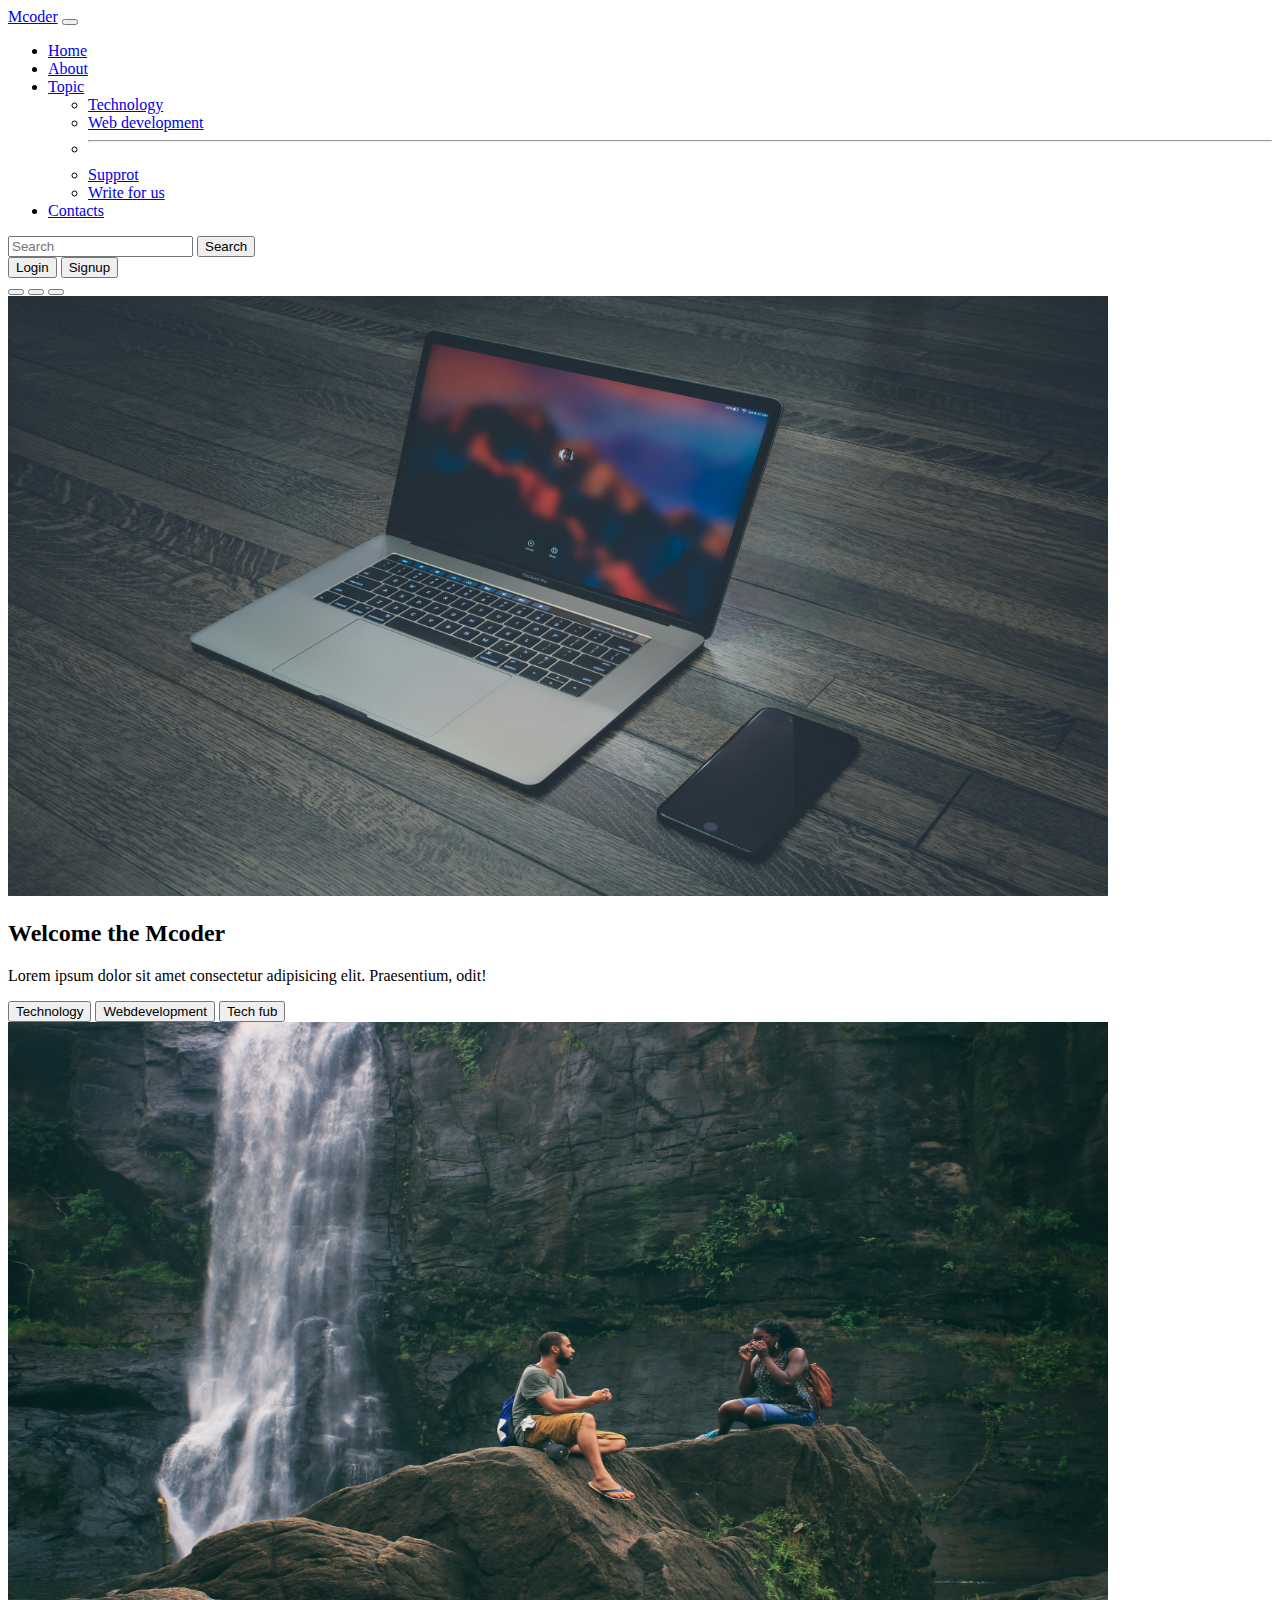
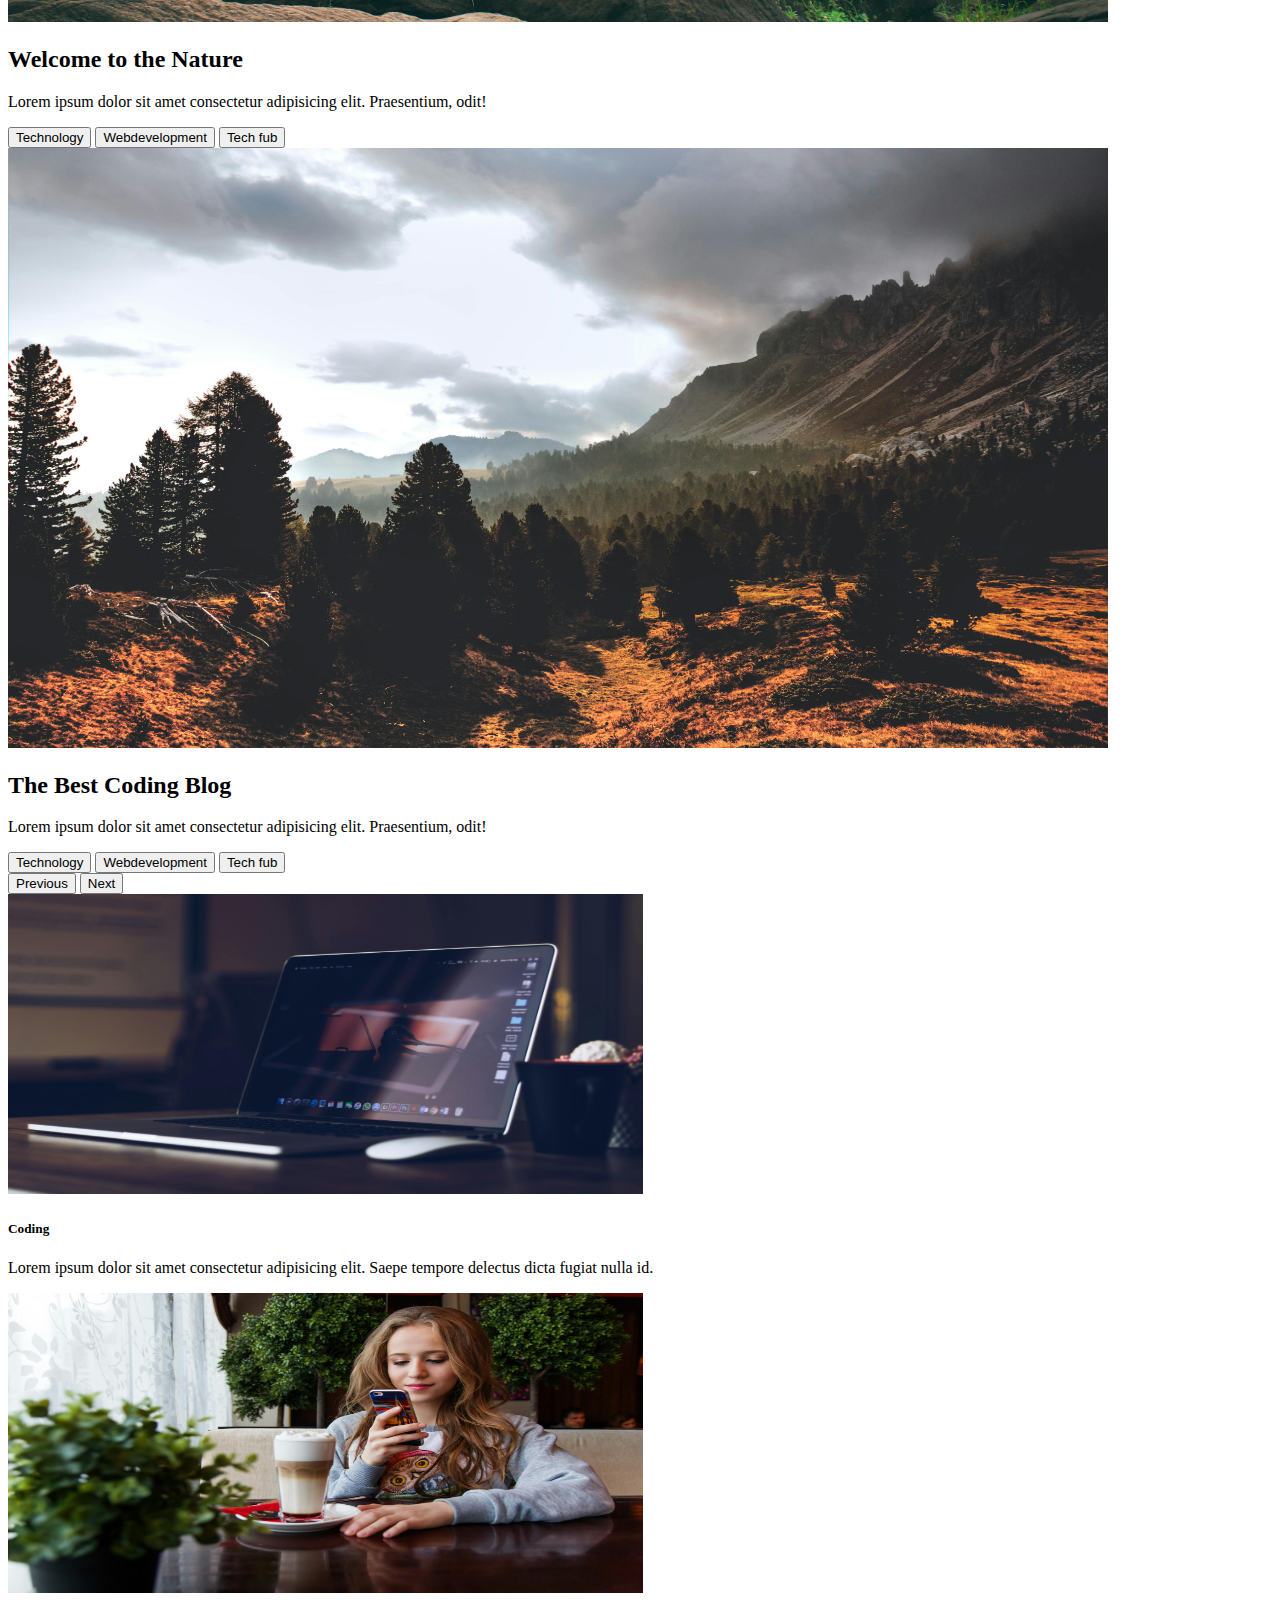
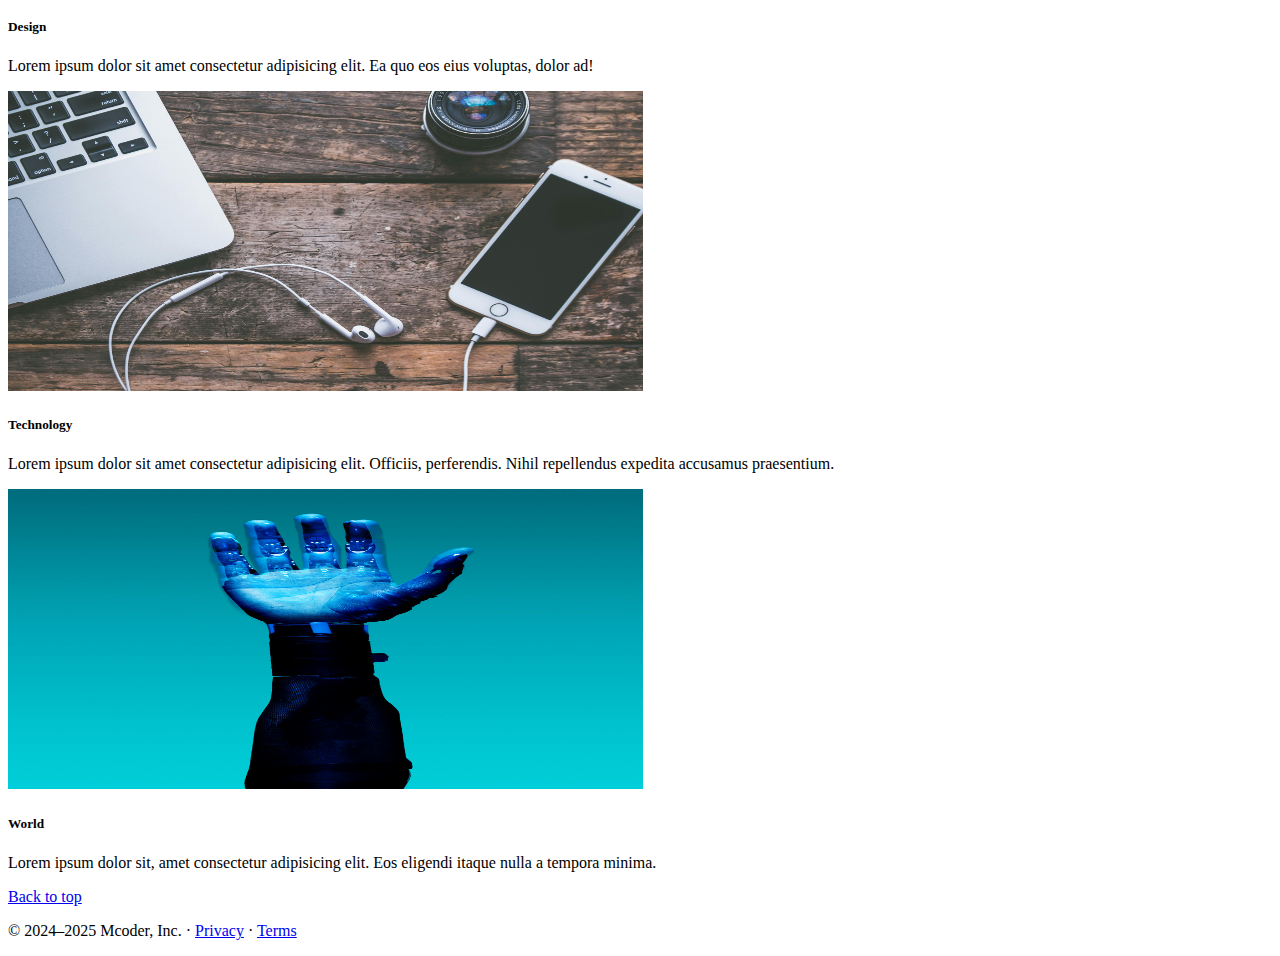
<file: index.html>
<!doctype html>
<html lang="en">

<head>
    <!-- Required meta tags -->
    <meta charset="utf-8">
    <meta name="viewport" content="width=device-width, initial-scale=1">

    <!-- Bootstrap CSS -->
    <link href="https://cdn.jsdelivr.net/npm/bootstrap@5.0.2/dist/css/bootstrap.min.css" rel="stylesheet"
        integrity="sha384-EVSTQN3/azprG1Anm3QDgpJLIm9Nao0Yz1ztcQTwFspd3yD65VohhpuuCOmLASjC" crossorigin="anonymous">

    <title>Coder</title>
    <link rel="stylesheet" href="style.css">
</head>

<body>
    <nav class="navbar navbar-expand-lg navbar-dark bg-dark navbar sticky-top">
        <div class="container-fluid">
            <a class="navbar-brand" href="#">Mcoder</a>
            <button class="navbar-toggler" type="button" data-bs-toggle="collapse"
                data-bs-target="#navbarSupportedContent" aria-controls="navbarSupportedContent" aria-expanded="false"
                aria-label="Toggle navigation">
                <span class="navbar-toggler-icon"></span>
            </button>
            <div class="collapse navbar-collapse" id="navbarSupportedContent">
                <ul class="navbar-nav me-auto mb-2 mb-lg-0">
                    <li class="nav-item">
                        <a class="nav-link active" aria-current="page" href="index.html">Home</a>
                    </li>
                    <li class="nav-item">
                        <a class="nav-link" href="about.html">About</a>
                    </li>
                    <li class="nav-item dropdown">
                        <a class="nav-link dropdown-toggle" href="#" id="navbarDropdown" role="button"
                            data-bs-toggle="dropdown" aria-expanded="false">
                            Topic
                        </a>
                        <ul class="dropdown-menu" aria-labelledby="navbarDropdown">
                            <li><a class="dropdown-item" href="#">Technology</a></li>
                            <li><a class="dropdown-item" href="#">Web development</a></li>
                            <li>
                                <hr class="dropdown-divider">
                            </li>
                            <li><a class="dropdown-item" href="#">Supprot</a></li>
                            <li><a class="dropdown-item" href="#">Write for us</a></li>
                        </ul>
                    </li>
                    <li class="nav-item">
                        <a class="nav-link" href="contacts.html" tabindex="-1" aria-disabled="true">Contacts</a>
                    </li>
                </ul>
                <form class="d-flex">
                    <input class="form-control me-2" type="search" placeholder="Search" aria-label="Search">
                    <button class="btn btn-outline-primary" type="submit">Search</button>
                </form>
                <div class="mx-2">
                    <button class="btn btn-danger">Login</button>
                    <button class="btn btn-danger">Signup</button>
                </div>
            </div>
        </div>
    </nav>
    <div id="carouselExampleCaptions" class="carousel slide carousel-fade" data-bs-ride="carousel"
        data-bs-interval="3000">
        <div class="carousel-indicators">
            <button type="button" data-bs-target="#carouselExampleCaptions" data-bs-slide-to="0" class="active"
                aria-current="true" aria-label="Slide 1"></button>
            <button type="button" data-bs-target="#carouselExampleCaptions" data-bs-slide-to="1"
                aria-label="Slide 2"></button>
            <button type="button" data-bs-target="#carouselExampleCaptions" data-bs-slide-to="2"
                aria-label="Slide 3"></button>
        </div>
        <div class="carousel-inner">
            <div class="carousel-item active">
                <img src="1.jpg" class="d-block w-100 img" alt="..">
                <div class="carousel-caption ">
                    <h2>Welcome the Mcoder</h2>
                    <p>Lorem ipsum dolor sit amet consectetur adipisicing elit. Praesentium, odit!</p>
                    <button class="btn btn-danger">Technology</button>
                    <button class="btn btn-primary">Webdevelopment</button>
                    <button class="btn btn-success">Tech fub</button>
                </div>
            </div>
            <div class="carousel-item">
                <img src="2.jpg" class="d-block w-100 img" alt="...">
                <div class="carousel-caption ">
                    <h2>Welcome to the Nature</h2>
                    <p>Lorem ipsum dolor sit amet consectetur adipisicing elit. Praesentium, odit!</p>
                    <button class="btn btn-danger">Technology</button>
                    <button class="btn btn-primary">Webdevelopment</button>
                    <button class="btn btn-success">Tech fub</button>
                </div>
            </div>
            <div class="carousel-item">
                <img src="3.jpg" class="d-block w-100 img" alt="...">
                <div class="carousel-caption ">
                    <h2>The Best Coding Blog</h2>
                    <p>Lorem ipsum dolor sit amet consectetur adipisicing elit. Praesentium, odit!</p>
                    <button class="btn btn-danger">Technology</button>
                    <button class="btn btn-primary">Webdevelopment</button>
                    <button class="btn btn-success">Tech fub</button>
                </div>
            </div>
        </div>
        <button class="carousel-control-prev" type="button" data-bs-target="#carouselExampleCaptions"
            data-bs-slide="prev">
            <span class="carousel-control-prev-icon" aria-hidden="true"></span>
            <span class="visually-hidden">Previous</span>
        </button>
        <button class="carousel-control-next" type="button" data-bs-target="#carouselExampleCaptions"
            data-bs-slide="next">
            <span class="carousel-control-next-icon" aria-hidden="true"></span>
            <span class="visually-hidden">Next</span>
        </button>
    </div>
    <div class="container my-4">
        <div class="row row-cols-1 row-cols-md-2 g-4">
            <div class="col">
                <div class="card">
                    <img src="4.jpg" class="card-img-top img-fluid" alt="...">
                    <div class="card-body">
                        <h5 class="card-title text-warning">Coding</h5>
                        <p class="card-text">Lorem ipsum dolor sit amet consectetur adipisicing elit. Saepe tempore
                            delectus dicta fugiat nulla id.</p>
                    </div>
                </div>
            </div>
            <div class="col">
                <div class="card">
                    <img src="5.jpg" class="card-img-top img-fluid" alt="...">
                    <div class="card-body">
                        <h5 class="card-title text-success">Design</h5>
                        <p class="card-text">Lorem ipsum dolor sit amet consectetur adipisicing elit. Ea quo eos eius
                            voluptas, dolor ad!</p>
                    </div>
                </div>
            </div>
            <div class="col">
                <div class="card">
                    <img src="6.jpg" class="card-img-top img-fluid" alt="...">
                    <div class="card-body">
                        <h5 class="card-title text-primary">Technology</h5>
                        <p class="card-text">Lorem ipsum dolor sit amet consectetur adipisicing elit. Officiis,
                            perferendis. Nihil repellendus expedita accusamus praesentium.</p>
                    </div>
                </div>
            </div>
            <div class="col">
                <div class="card">
                    <img src="7.jpg" class="card-img-top img-fluid" alt="...">
                    <div class="card-body">
                        <h5 class="card-title text-danger">World</h5>
                        <p class="card-text">Lorem ipsum dolor sit, amet consectetur adipisicing elit. Eos eligendi
                            itaque nulla a tempora minima.</p>
                    </div>
                </div>
            </div>
        </div>
    </div>

    <footer class="container"></footer>
    <p class="float-end"><a href="#">Back to top</a></p>
    <p>© 2024–2025 Mcoder, Inc. · <a href="#">Privacy</a> · <a href="#">Terms</a></p>
    </footer>
    <!-- Optional JavaScript; choose one of the two! -->

    <!-- Option 1: Bootstrap Bundle with Popper -->
    <script src="https://cdn.jsdelivr.net/npm/bootstrap@5.0.2/dist/js/bootstrap.bundle.min.js"
        integrity="sha384-MrcW6ZMFYlzcLA8Nl+NtUVF0sA7MsXsP1UyJoMp4YLEuNSfAP+JcXn/tWtIaxVXM"
        crossorigin="anonymous"></script>

    <!-- Option 2: Separate Popper and Bootstrap JS -->
    <!--
    <script src="https://cdn.jsdelivr.net/npm/@popperjs/core@2.9.2/dist/umd/popper.min.js" integrity="sha384-IQsoLXl5PILFhosVNubq5LC7Qb9DXgDA9i+tQ8Zj3iwWAwPtgFTxbJ8NT4GN1R8p" crossorigin="anonymous"></script>
    <script src="https://cdn.jsdelivr.net/npm/bootstrap@5.0.2/dist/js/bootstrap.min.js" integrity="sha384-cVKIPhGWiC2Al4u+LWgxfKTRIcfu0JTxR+EQDz/bgldoEyl4H0zUF0QKbrJ0EcQF" crossorigin="anonymous"></script>
    -->
</body>

</html>
</file>
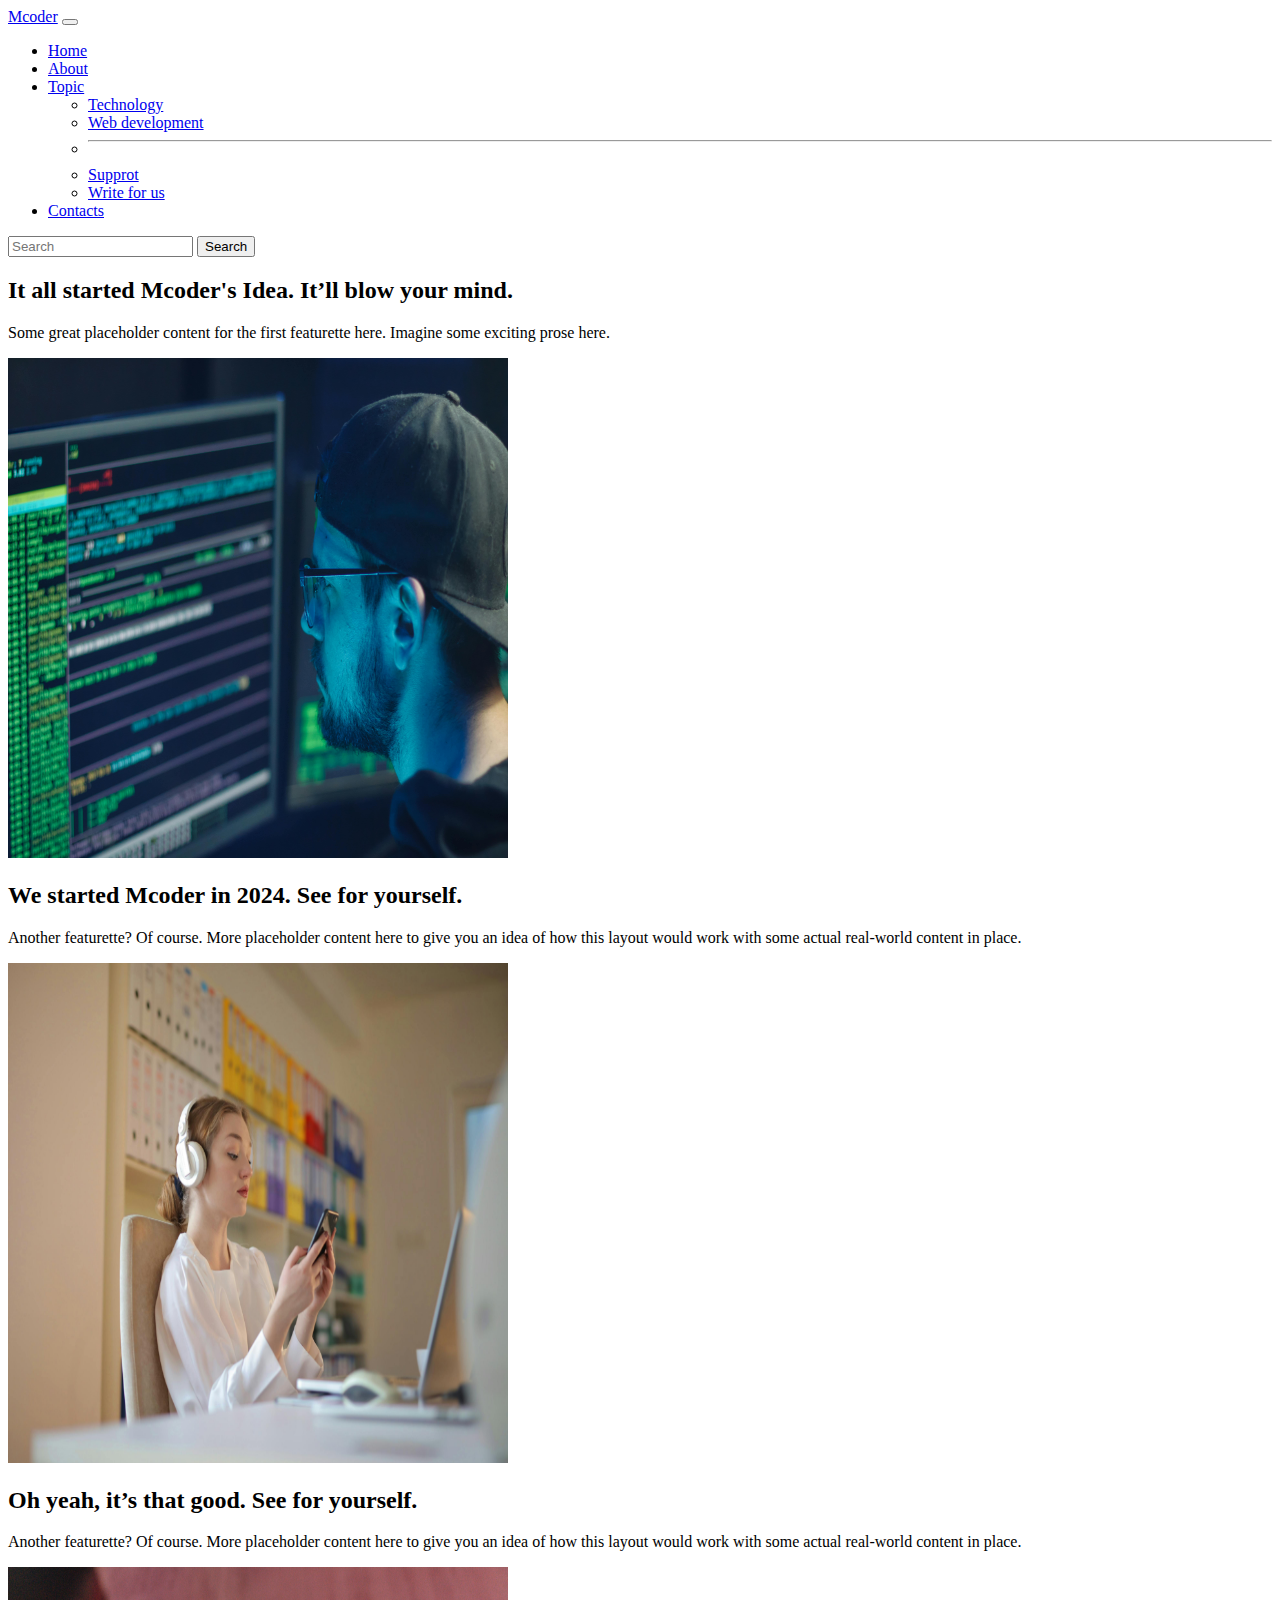
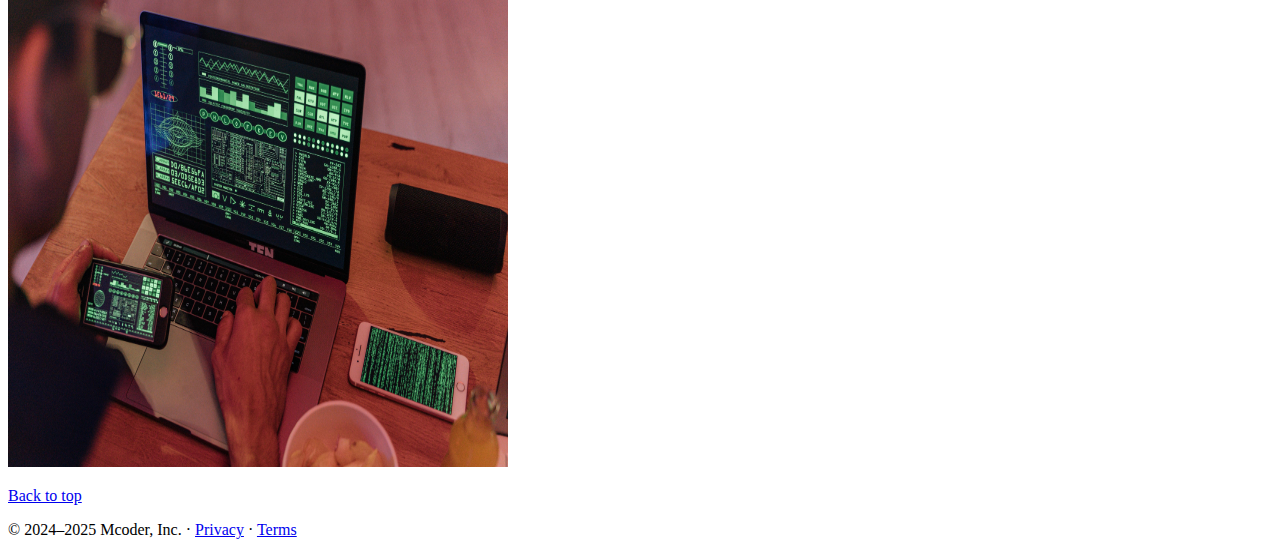
<file: about.html>
<!doctype html>
<html lang="en">

<head>
    <!-- Required meta tags -->
    <meta charset="utf-8">
    <meta name="viewport" content="width=device-width, initial-scale=1">

    <!-- Bootstrap CSS -->
    <link href="https://cdn.jsdelivr.net/npm/bootstrap@5.0.2/dist/css/bootstrap.min.css" rel="stylesheet"
        integrity="sha384-EVSTQN3/azprG1Anm3QDgpJLIm9Nao0Yz1ztcQTwFspd3yD65VohhpuuCOmLASjC" crossorigin="anonymous">

    <title>Coder</title>
    <link rel="stylesheet" href="style.css">
</head>

<body>
    <nav class="navbar navbar-expand-lg navbar-dark bg-dark  sticky-top">
        <div class="container-fluid">
            <a class="navbar-brand" href="#">Mcoder</a>
            <button class="navbar-toggler" type="button" data-bs-toggle="collapse"
                data-bs-target="#navbarSupportedContent" aria-controls="navbarSupportedContent" aria-expanded="false"
                aria-label="Toggle navigation">
                <span class="navbar-toggler-icon"></span>
            </button>
            <div class="collapse navbar-collapse" id="navbarSupportedContent">
                <ul class="navbar-nav me-auto mb-2 mb-lg-0">
                    <li class="nav-item">
                        <a class="nav-link" aria-current="page" href="index.html">Home</a>
                    </li>
                    <li class="nav-item active">
                        <a class="nav-link" href="about.html">About</a>
                    </li>
                    <li class="nav-item dropdown">
                        <a class="nav-link dropdown-toggle" href="#" id="navbarDropdown" role="button"
                            data-bs-toggle="dropdown" aria-expanded="false">
                            Topic
                        </a>
                        <ul class="dropdown-menu" aria-labelledby="navbarDropdown">
                            <li><a class="dropdown-item" href="#">Technology</a></li>
                            <li><a class="dropdown-item" href="#">Web development</a></li>
                            <li>
                                <hr class="dropdown-divider">
                            </li>
                            <li><a class="dropdown-item" href="#">Supprot</a></li>
                            <li><a class="dropdown-item" href="#">Write for us</a></li>
                        </ul>
                    </li>
                    <li class="nav-item">
                        <a class="nav-link" href="contacts.html" tabindex="-1" aria-disabled="true">Contacts</a>
                    </li>
                </ul>
                <form class="d-flex">
                    <input class="form-control me-2" type="search" placeholder="Search" aria-label="Search">
                    <button class="btn btn-outline-success" type="submit">Search</button>
                </form>
            </div>
        </div>
    </nav>
    <div class="container my-4">
        <div class="row featurette d-flex justify-content-center align-items-center ">
            <div class="col-md-7">
                <h2 class="featurette-heading">It all started Mcoder's Idea. <span class="text-muted">It’ll blow your
                        mind.</span></h2>
                <p class="lead">Some great placeholder content for the first featurette here. Imagine some exciting
                    prose here.</p>
            </div>
            <div class="col-md-5">
                <img class="bd-placeholder-img bd-placeholder-img-lg featurette-image img-fluid mx-auto" width="500"
                    height="500" src="8.jpg" alt="">
            </div>
        </div>
        <div class="row featurette">
            <div class="col-md-7 order-md-2">
                <h2 class="featurette-heading">We started Mcoder in 2024. <span class="text-muted">See for
                        yourself.</span></h2>
                <p class="lead">Another featurette? Of course. More placeholder content here to give you an idea of how
                    this layout would work with some actual real-world content in place.</p>
            </div>
            <div class="col-md-5 order-md-1">
                <img class="bd-placeholder-img bd-placeholder-img-lg featurette-image img-fluid mx-auto" width="500"
                    height="500" src="9.jpg" alt="">

            </div>
        </div>
        <div class="row featurette">
            <div class="col-md-7 order-md-1">
                <h2 class="featurette-heading">Oh yeah, it’s that good. <span class="text-muted">See for
                        yourself.</span></h2>
                <p class="lead">Another featurette? Of course. More placeholder content here to give you an idea of how
                    this layout would work with some actual real-world content in place.</p>
            </div>
            <div class="col-md-5 order-md-1">
                <img class="bd-placeholder-img bd-placeholder-img-lg featurette-image img-fluid mx-auto" width="500"
                    height="500" src="10.jpg" alt="">

            </div>
        </div>


    </div>
    <footer class="container">
        <p class="float-end"><a href="#">Back to top</a></p>
        <p>© 2024–2025 Mcoder, Inc. · <a href="#">Privacy</a> · <a href="#">Terms</a></p>
    </footer>
    <!-- Optional JavaScript; choose one of the two! -->

    <!-- Option 1: Bootstrap Bundle with Popper -->
    <script src="https://cdn.jsdelivr.net/npm/bootstrap@5.0.2/dist/js/bootstrap.bundle.min.js"
        integrity="sha384-MrcW6ZMFYlzcLA8Nl+NtUVF0sA7MsXsP1UyJoMp4YLEuNSfAP+JcXn/tWtIaxVXM"
        crossorigin="anonymous"></script>

    <!-- Option 2: Separate Popper and Bootstrap JS -->
    <!--
    <script src="https://cdn.jsdelivr.net/npm/@popperjs/core@2.9.2/dist/umd/popper.min.js" integrity="sha384-IQsoLXl5PILFhosVNubq5LC7Qb9DXgDA9i+tQ8Zj3iwWAwPtgFTxbJ8NT4GN1R8p" crossorigin="anonymous"></script>
    <script src="https://cdn.jsdelivr.net/npm/bootstrap@5.0.2/dist/js/bootstrap.min.js" integrity="sha384-cVKIPhGWiC2Al4u+LWgxfKTRIcfu0JTxR+EQDz/bgldoEyl4H0zUF0QKbrJ0EcQF" crossorigin="anonymous"></script>
    -->
</body>

</html>
</file>
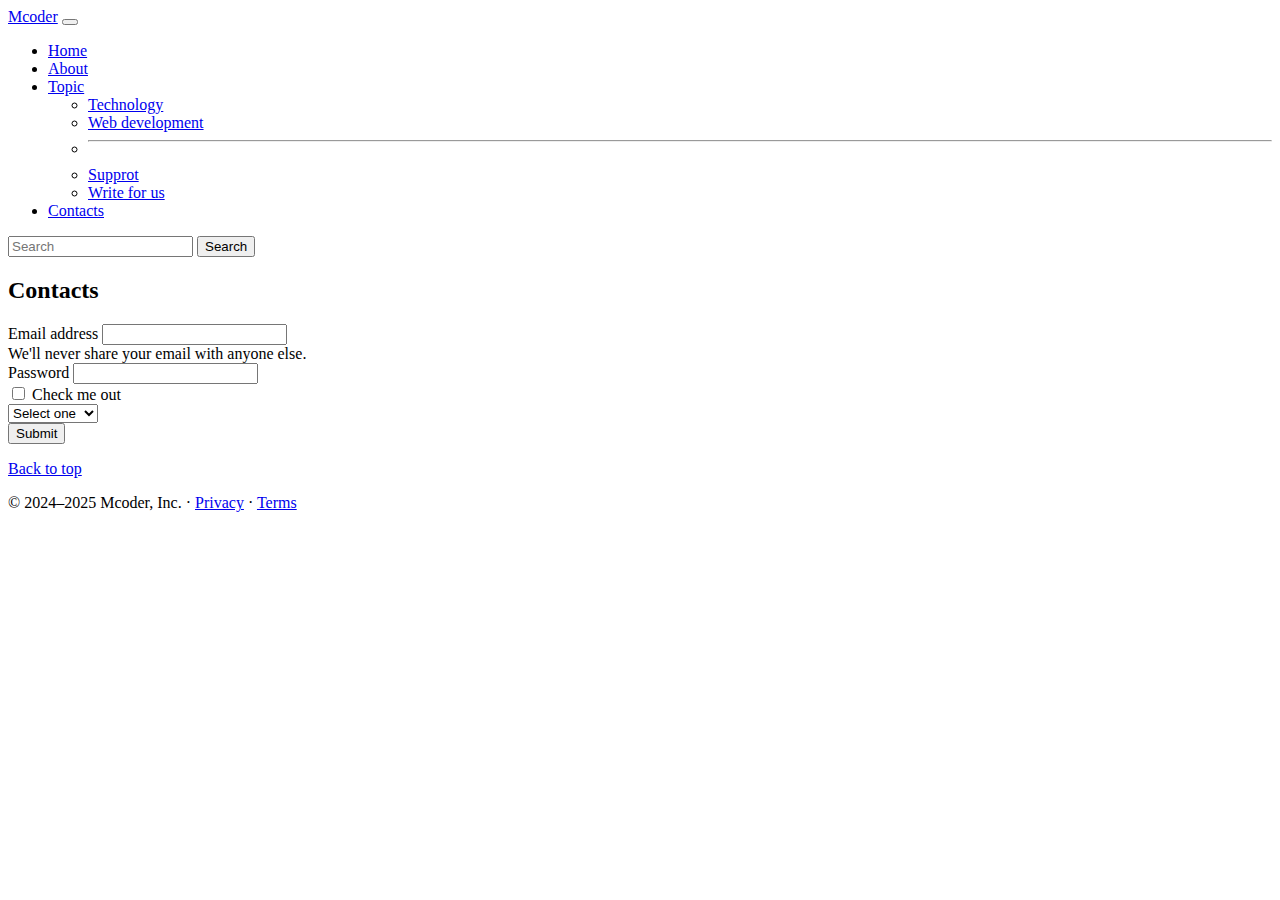
<file: contacts.html>
<!doctype html>
<html lang="en">

<head>
    <!-- Required meta tags -->
    <meta charset="utf-8">
    <meta name="viewport" content="width=device-width, initial-scale=1">

    <!-- Bootstrap CSS -->
    <link href="https://cdn.jsdelivr.net/npm/bootstrap@5.0.2/dist/css/bootstrap.min.css" rel="stylesheet"
        integrity="sha384-EVSTQN3/azprG1Anm3QDgpJLIm9Nao0Yz1ztcQTwFspd3yD65VohhpuuCOmLASjC" crossorigin="anonymous">

    <title>Coder</title>
    <link rel="stylesheet" href="style.css">
</head>

<body>
    <nav class="navbar navbar-expand-lg navbar-dark bg-dark sticky-top">
        <div class="container-fluid">
            <a class="navbar-brand" href="#">Mcoder</a>
            <button class="navbar-toggler" type="button" data-bs-toggle="collapse"
                data-bs-target="#navbarSupportedContent" aria-controls="navbarSupportedContent" aria-expanded="false"
                aria-label="Toggle navigation">
                <span class="navbar-toggler-icon"></span>
            </button>
            <div class="collapse navbar-collapse" id="navbarSupportedContent">
                <ul class="navbar-nav me-auto mb-2 mb-lg-0">
                    <li class="nav-item">
                        <a class="nav-link" aria-current="page" href="index.html">Home</a>
                    </li>
                    <li class="nav-item active">
                        <a class="nav-link" href="about.html">About</a>
                    </li>
                    <li class="nav-item dropdown">
                        <a class="nav-link dropdown-toggle" href="#" id="navbarDropdown" role="button"
                            data-bs-toggle="dropdown" aria-expanded="false">
                            Topic
                        </a>
                        <ul class="dropdown-menu" aria-labelledby="navbarDropdown">
                            <li><a class="dropdown-item" href="#">Technology</a></li>
                            <li><a class="dropdown-item" href="#">Web development</a></li>
                            <li>
                                <hr class="dropdown-divider">
                            </li>
                            <li><a class="dropdown-item" href="#">Supprot</a></li>
                            <li><a class="dropdown-item" href="#">Write for us</a></li>
                        </ul>
                    </li>
                    <li class="nav-item">
                        <a class="nav-link " href="contacts.html" tabindex="-1" aria-disabled="true">Contacts</a>
                    </li>
                </ul>
                <form class="d-flex">
                    <input class="form-control me-2" type="search" placeholder="Search" aria-label="Search">
                    <button class="btn btn-outline-success" type="submit">Search</button>
                </form>
            </div>
        </div>
    </nav>
    <div class="container my-4">
        <h2>Contacts</h2>
        <form>
            <div class="mb-3">
                <label for="exampleInputEmail1" class="form-label">Email address</label>
                <input type="email" class="form-control" id="exampleInputEmail1" aria-describedby="emailHelp">
                <div id="emailHelp" class="form-text">We'll never share your email with anyone else.</div>
            </div>
            <div class="mb-3">
                <label for="exampleInputPassword1" class="form-label">Password</label>
                <input type="password" class="form-control" id="exampleInputPassword1">
            </div>
            <div class="mb-3 form-check">
                <input type="checkbox" class="form-check-input" id="exampleCheck1">
                <label class="form-check-label" for="exampleCheck1">Check me out</label>
            </div>
            <select class="form-select" aria-label="Default select example">
                <option selected>Select one </option>
                <option value="Web">Web</option>
                <option value="Technology">Technology</option>
                <option value="Coding">Coding</option>
            </select>
            <div class="my-4">
                <button type="submit" class="btn btn-primary">Submit</button>
            </div>
        </form>
    </div>
    <footer class="container">
        <p class="float-end"><a href="#">Back to top</a></p>
        <p>© 2024–2025 Mcoder, Inc. · <a href="#">Privacy</a> · <a href="#">Terms</a></p>
    </footer>
    <!-- Optional JavaScript; choose one of the two! -->

    <!-- Option 1: Bootstrap Bundle with Popper -->
    <script src="https://cdn.jsdelivr.net/npm/bootstrap@5.0.2/dist/js/bootstrap.bundle.min.js"
        integrity="sha384-MrcW6ZMFYlzcLA8Nl+NtUVF0sA7MsXsP1UyJoMp4YLEuNSfAP+JcXn/tWtIaxVXM"
        crossorigin="anonymous"></script>

    <!-- Option 2: Separate Popper and Bootstrap JS -->
    <!--
    <script src="https://cdn.jsdelivr.net/npm/@popperjs/core@2.9.2/dist/umd/popper.min.js" integrity="sha384-IQsoLXl5PILFhosVNubq5LC7Qb9DXgDA9i+tQ8Zj3iwWAwPtgFTxbJ8NT4GN1R8p" crossorigin="anonymous"></script>
    <script src="https://cdn.jsdelivr.net/npm/bootstrap@5.0.2/dist/js/bootstrap.min.js" integrity="sha384-cVKIPhGWiC2Al4u+LWgxfKTRIcfu0JTxR+EQDz/bgldoEyl4H0zUF0QKbrJ0EcQF" crossorigin="anonymous"></script>
    -->
</body>

</html>
</file>
<file: style.css>
.img{
    height: 600px;
    width: 1100px;
}
.card-img-top {
    height:300px;
    width: 635px;
}
</file>
